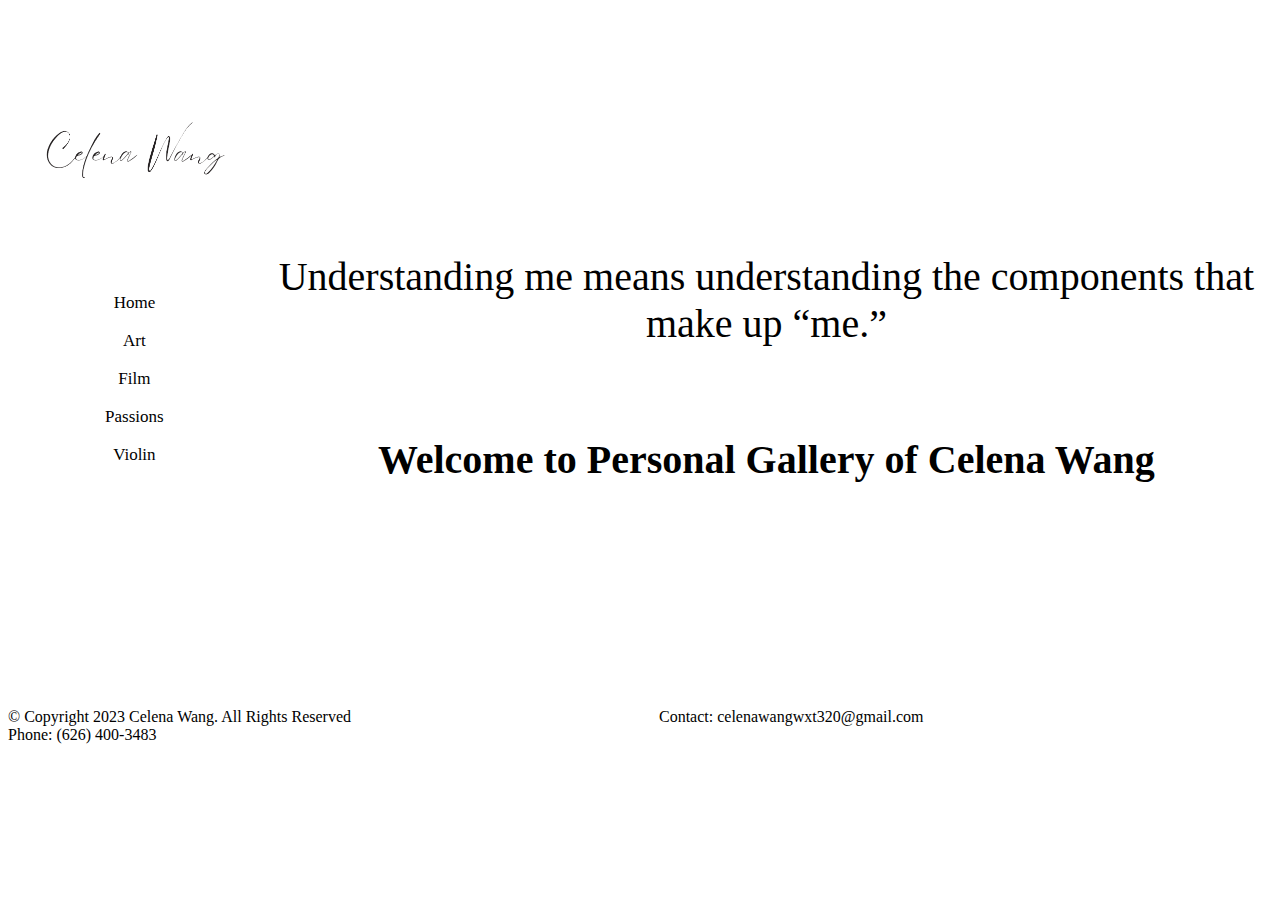
<file: index.html>
<!DOCTYPE html>
<html lang="en">
<head>
  <meta charset="UTF-8">
  <meta http-equiv="X-UA-Compatible" content="IE=edge">
  <meta name="viewport" content="width=device-width, initial-scale=1.0">
  <title>Celena Wang (she/her)</title>
  <link rel="stylesheet" type="text/css" href="style.css">
</head>
<body>

  <div class="row">

    <div class="column1">

      <div class="navbar">
        <center>
          <img src="images/NK-removebg-preview.png">
        <a href="index.html">Home</a>
        <br><br>
        <a href="art.html">Art</a>
        <br><br>
        <a href="film.html">Film</a>
        <br><br>
        <a href="passion.html">Passions</a>
        <br><br>
        <a href="violin.html">Violin</a>
      </center>
      </div>
  
    </div>



    <div class="column2">

      <br><br><br><br><br><br><br><br><br><br>
      <center>
        <h1 style="font-weight: lighter; font-size: 40px;">Understanding me means understanding the components that make up “me.”</h1>
        <br><br>
        <h1 style="font-size: 40px;">Welcome to Personal Gallery of Celena Wang</h1>
      </center>
 
      <br><br><br><br><br><br><br><br><br><br><br>


</div>


  <p class="copyright">&copy; Copyright 2023 Celena Wang. All Rights Reserved &nbsp;&nbsp;&nbsp;&nbsp;&nbsp;&nbsp;&nbsp;&nbsp;&nbsp;&nbsp;&nbsp;&nbsp;&nbsp;&nbsp;&nbsp;&nbsp;&nbsp;&nbsp;&nbsp;&nbsp;&nbsp;&nbsp;&nbsp;&nbsp;&nbsp;&nbsp;&nbsp;&nbsp;&nbsp;&nbsp;&nbsp;&nbsp;&nbsp;&nbsp;&nbsp;&nbsp;
    &nbsp;&nbsp;&nbsp;&nbsp;&nbsp;&nbsp;&nbsp;&nbsp;&nbsp;&nbsp;&nbsp;&nbsp;&nbsp;&nbsp;&nbsp;&nbsp;&nbsp;&nbsp;&nbsp;&nbsp;&nbsp;&nbsp;&nbsp;&nbsp;&nbsp;&nbsp;&nbsp;
    &nbsp;&nbsp;&nbsp;&nbsp;&nbsp;&nbsp;&nbsp;&nbsp;&nbsp;&nbsp;
     Contact: celenawangwxt320@gmail.com 
     &nbsp;&nbsp;&nbsp;&nbsp;&nbsp;&nbsp;&nbsp;&nbsp;&nbsp;&nbsp;&nbsp;&nbsp;&nbsp;&nbsp;&nbsp;&nbsp;&nbsp;&nbsp;&nbsp;&nbsp;&nbsp;&nbsp;&nbsp;&nbsp;&nbsp;&nbsp;&nbsp;&nbsp;&nbsp;&nbsp;&nbsp;&nbsp;&nbsp;&nbsp;&nbsp;&nbsp;
    &nbsp;&nbsp;&nbsp;&nbsp;&nbsp;&nbsp;&nbsp;&nbsp;&nbsp;&nbsp;&nbsp;&nbsp;&nbsp;&nbsp;&nbsp;&nbsp;&nbsp;&nbsp;&nbsp;&nbsp;&nbsp;&nbsp;&nbsp;&nbsp;&nbsp;&nbsp;&nbsp;
    &nbsp;&nbsp;&nbsp;&nbsp;&nbsp;&nbsp;&nbsp;&nbsp;&nbsp;&nbsp;&nbsp;&nbsp;&nbsp;&nbsp;&nbsp;&nbsp;&nbsp;&nbsp;&nbsp;&nbsp;
     Phone: (626) 400-3483</p>

</body>
</html>
</file>
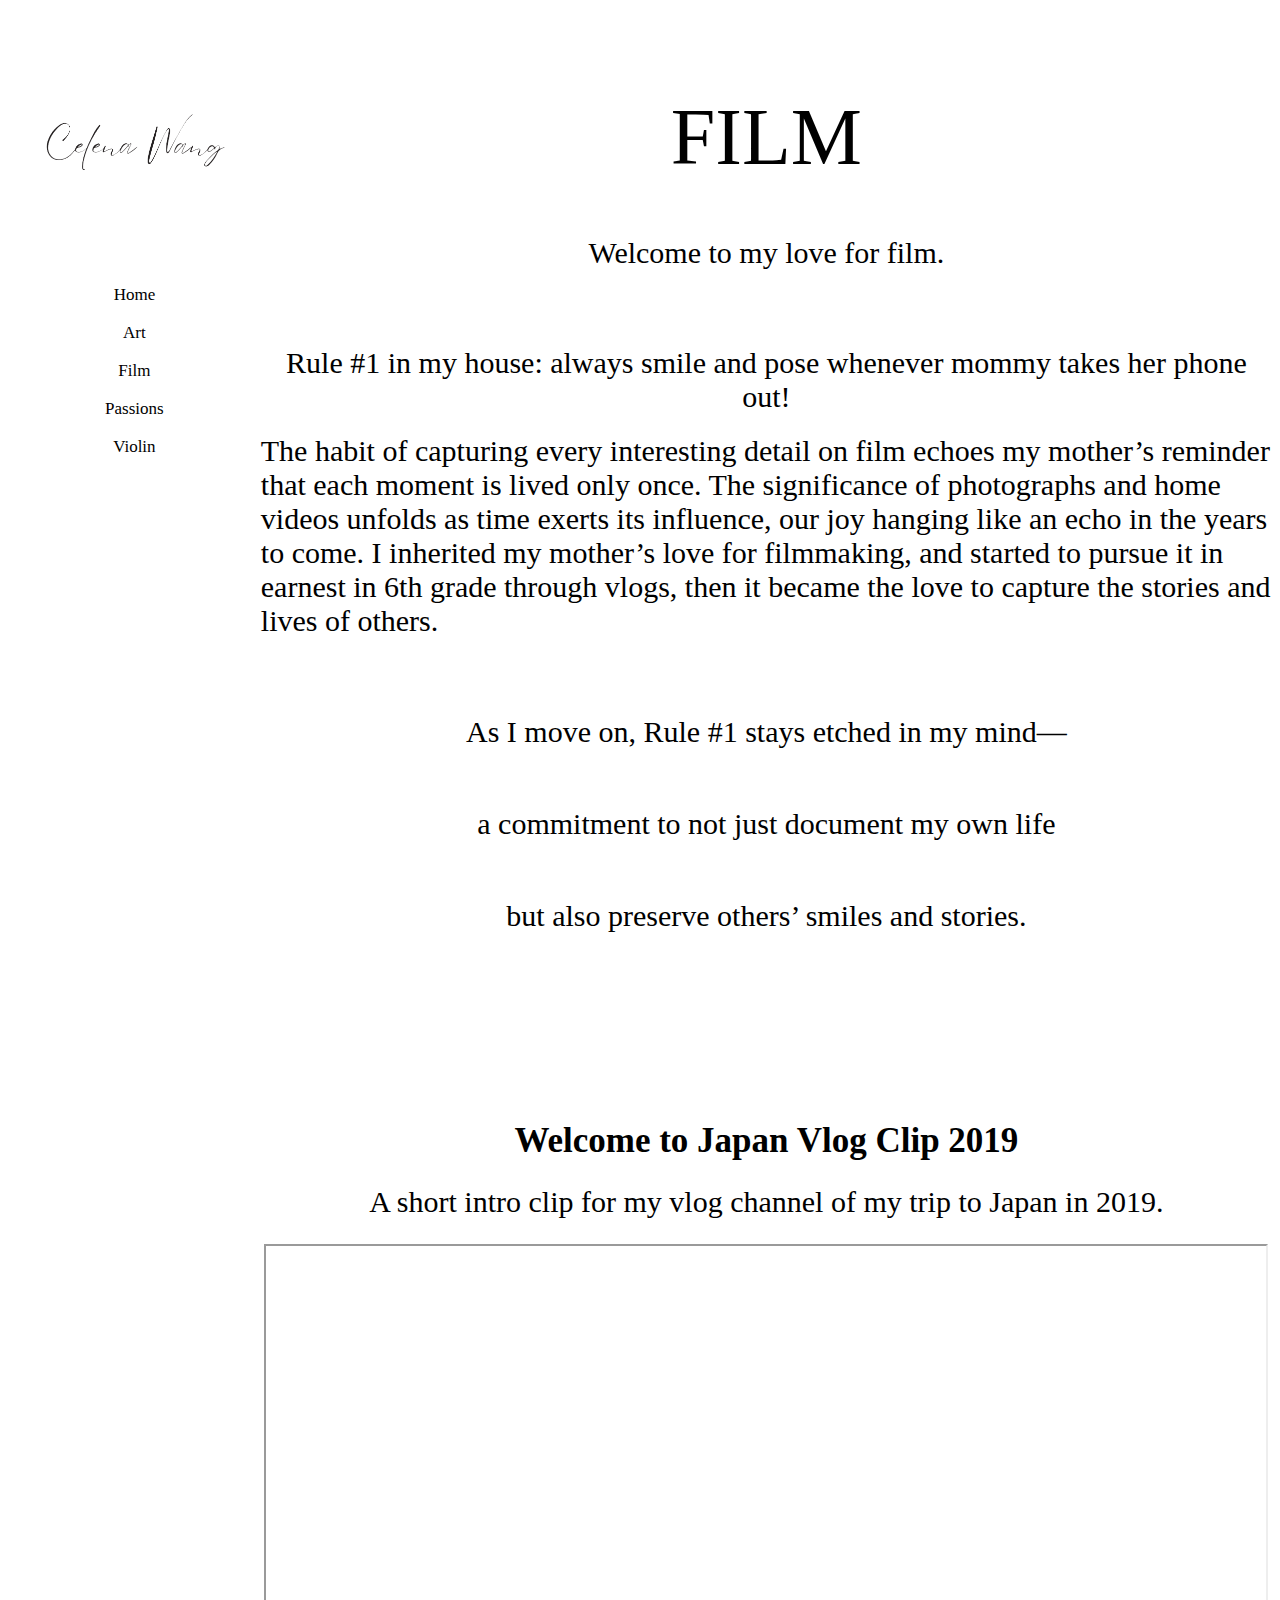
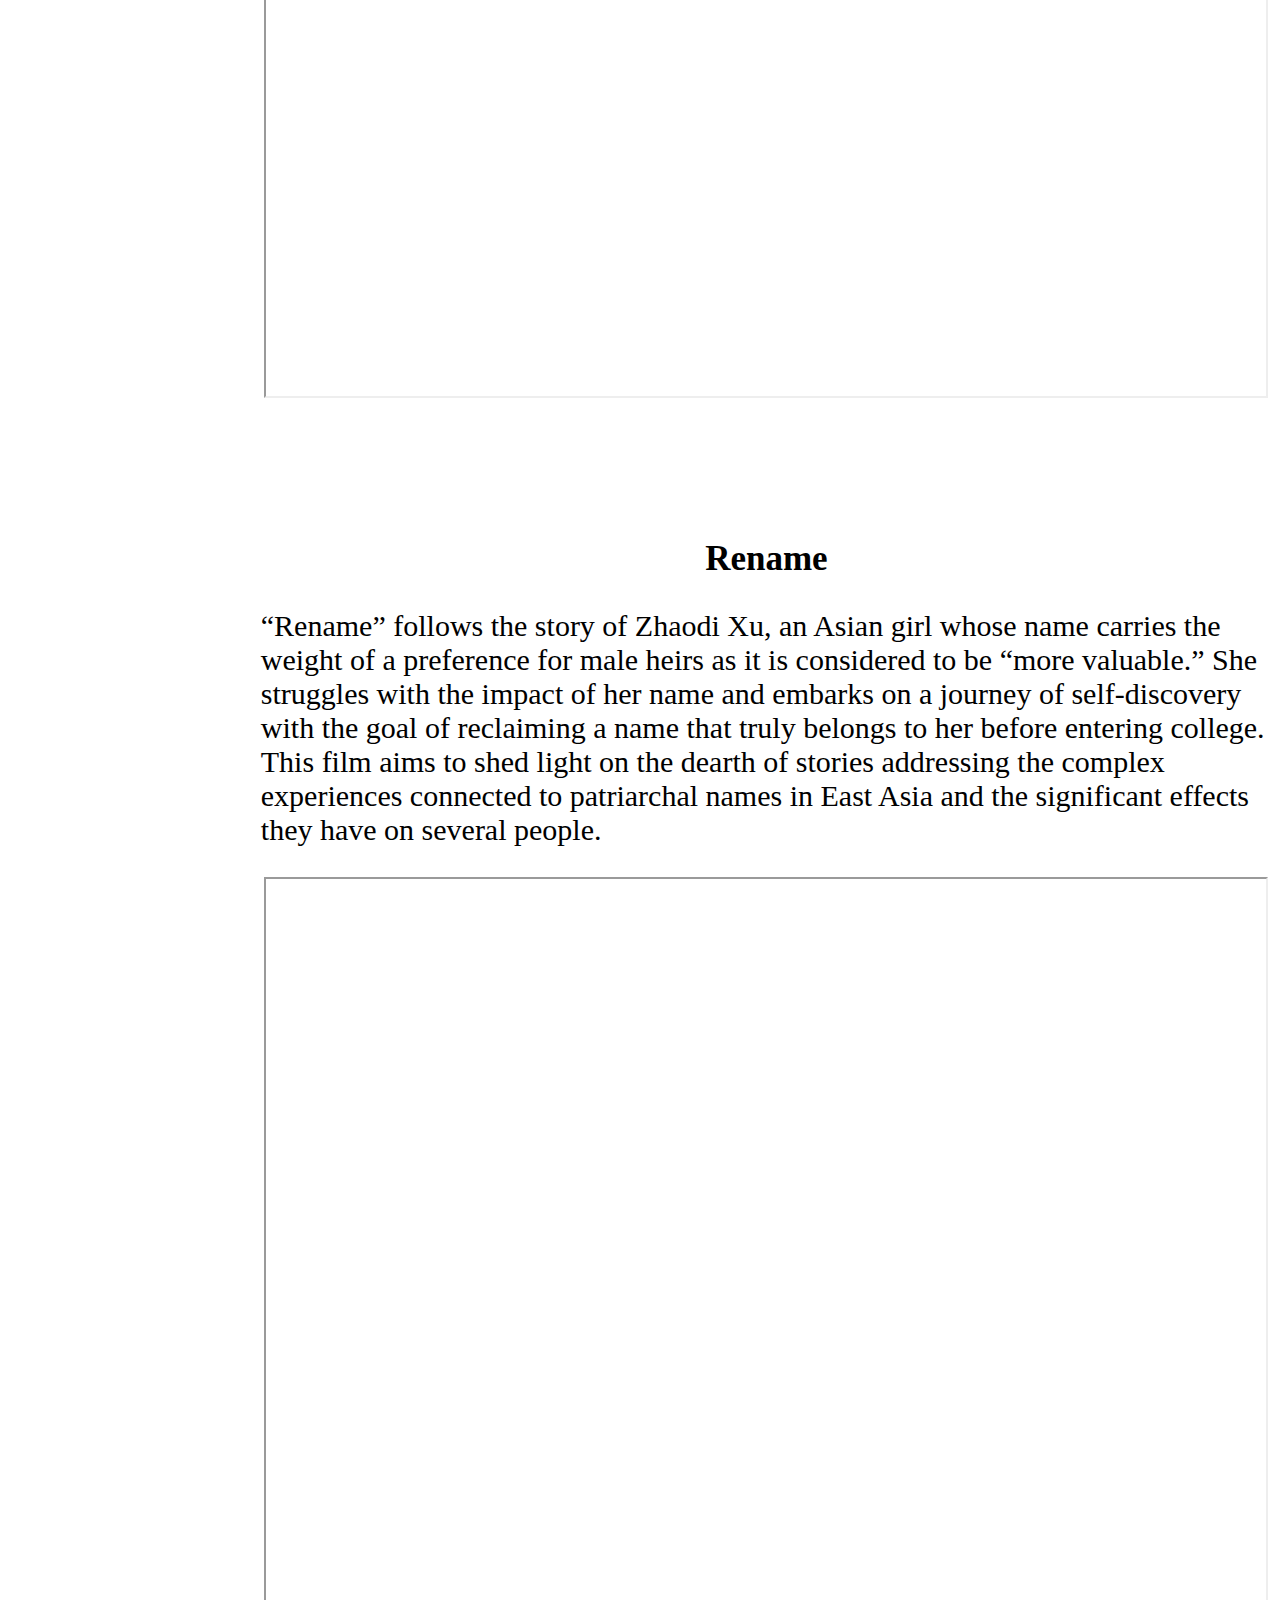
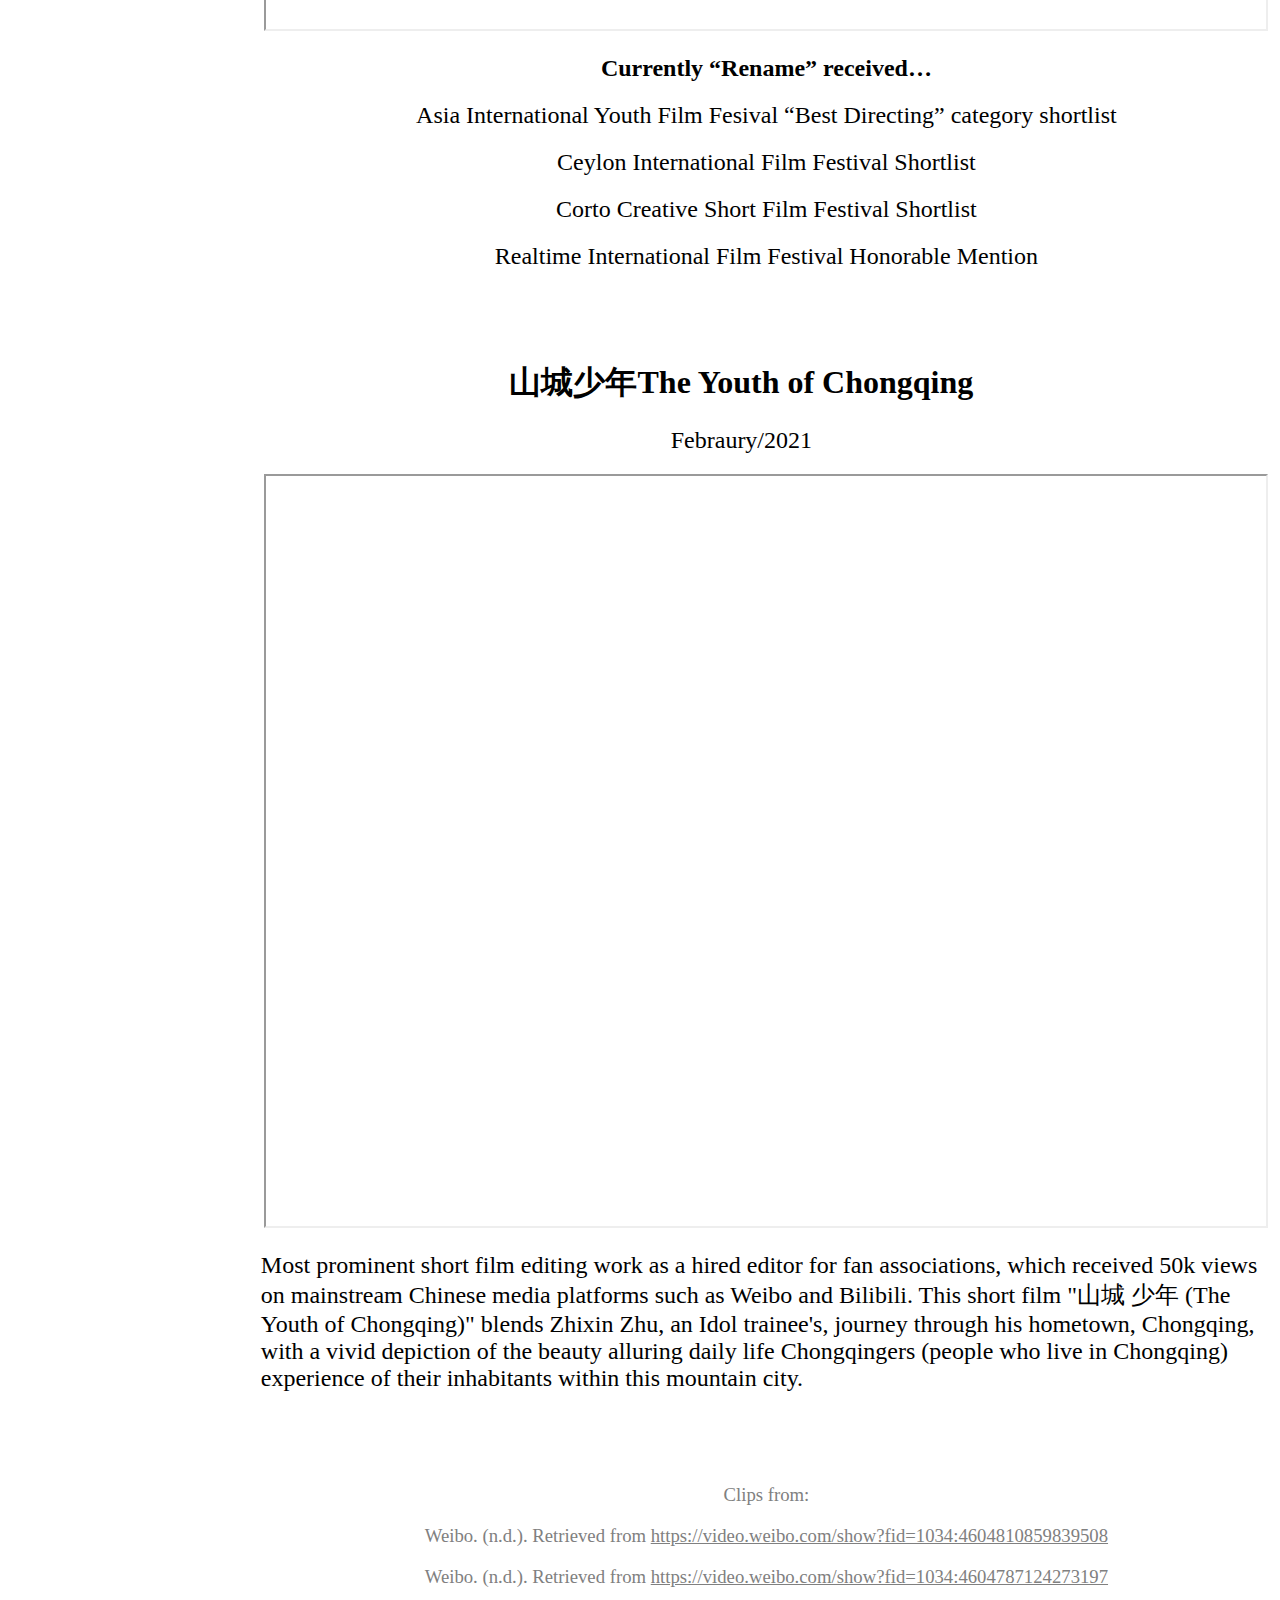
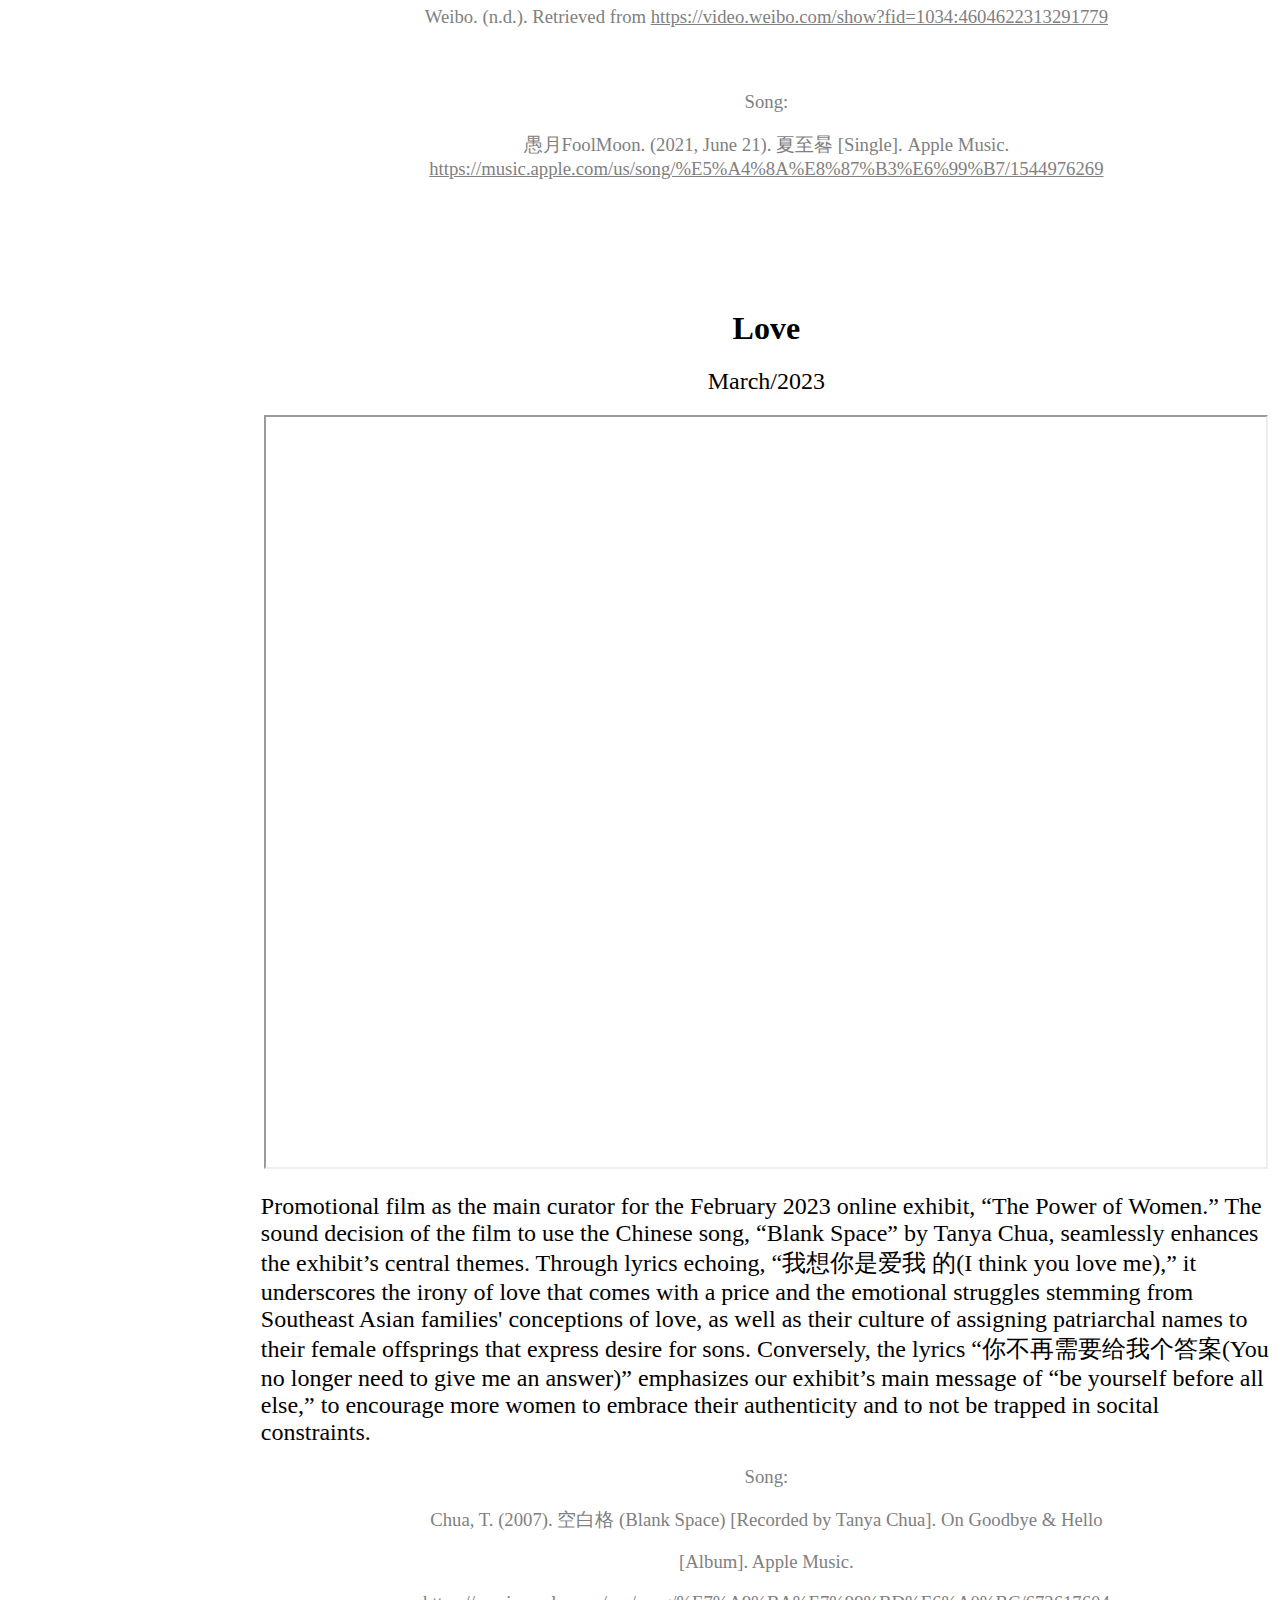
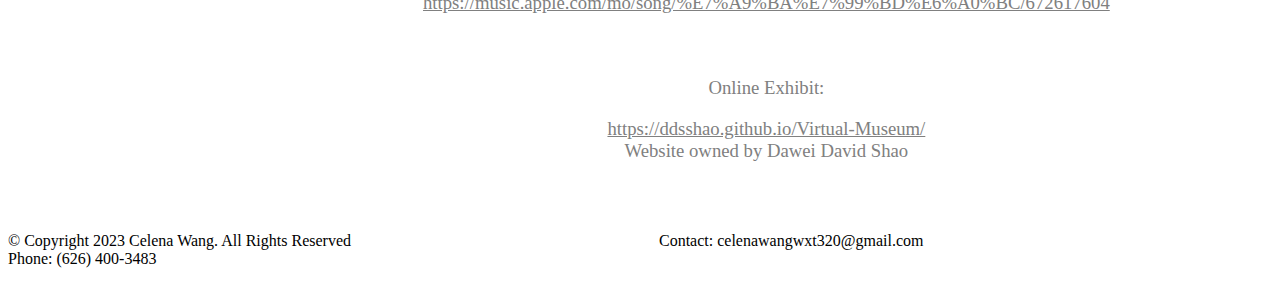
<file: film.html>
<!DOCTYPE html>
<html lang="en">
<head>
  <meta charset="UTF-8">
  <meta http-equiv="X-UA-Compatible" content="IE=edge">
  <meta name="viewport" content="width=device-width, initial-scale=1.0">
  <title>Celena Wang (she/her)</title>
  <link rel="stylesheet" type="text/css" href="style.css">
</head>
<body>

  <div class="row">

    <div class="column1">

  <div class="navbar">
    <center>
      <img src="images/NK-removebg-preview.png">
    <a href="index.html">Home</a>
    <br><br>
    <a href="art.html">Art</a>
    <br><br>
    <a href="film.html">Film</a>
    <br><br>
    <a href="passion.html">Passions</a>
    <br><br>
    <a href="violin.html">Violin</a>
  </center>
  </div>
  
    </div>

<div class="column2">
    <center>
      <h1 style="font-size: 80px; font-family:'Times New Roman', Times, serif; font-weight: lighter;">FILM</h1>
      <h1 style="font-size: 30px; font-family:'Times New Roman', Times, serif; font-weight: lighter;">Welcome to my love for film.</h1>
      <br><br>
   
      <h1 style="font-size: 30px; font-family:'Times New Roman', Times, serif; font-weight: lighter;">Rule #1 in my house: always smile and pose whenever mommy takes her phone out! </h1>
    </center>
      <h1 style="font-size: 30px; font-family:'Times New Roman', Times, serif; font-weight: lighter;">The habit of capturing every interesting detail on film echoes my mother’s reminder that each moment is lived only once. The significance of photographs and home videos unfolds as time exerts its influence, our joy hanging like an echo in the years to come.  I inherited my mother’s love for filmmaking, and started to pursue it in earnest in 6th grade through vlogs, then it became the love to capture the stories and lives of others.  </h1>
      <br><br>

    <center>
      <h1 style="font-size: 30px; font-family:'Times New Roman', Times, serif; font-weight: lighter;">As I move on, Rule #1 stays etched in my mind—</h1>
      <br>
      <h1 style="font-size: 30px; font-family:'Times New Roman', Times, serif; font-weight: lighter;">a commitment to not just document my own life </h1>
      <br>
      <h1 style="font-size: 30px; font-family:'Times New Roman', Times, serif; font-weight: lighter;">but also preserve others’ smiles and stories.</h1>
      
<br><br><br><br><br><br><br><br>
      <h1 style="font-size: 35px; font-family:'Times New Roman', Times, serif; font-weight:bolder;">Welcome to Japan Vlog Clip 2019</h1>
    <h2 style="font-size: 30px; font-family:'Times New Roman', Times, serif; font-weight: lighter;">A short intro clip for my vlog channel of my trip to Japan in 2019.</h2>

      <iframe src="https://drive.google.com/file/d/1Jchqu-51lWUI9dXb18gtqxmzy6R6Zyoy/preview" width="1000px" height="750px" controls="controls" preload="none"></iframe>
      
      <br><br><br><br><br><br><br>
      <h2 style="font-size: 35px; font-family:'Times New Roman', Times, serif; font-weight:bolder;">Rename</h2>
    </center>
    <p style="font-size: 30px; font-family:'Times New Roman', Times, serif; font-weight: lighter;">
      “Rename” follows the story of Zhaodi Xu, an Asian girl whose name carries the weight of a preference for male heirs as it is considered to be “more valuable.” She struggles with the impact of her name and embarks on a journey of self-discovery with the goal of reclaiming a name that truly belongs to her before entering college. This film aims to shed light on the dearth of stories addressing the complex experiences connected to patriarchal names in East Asia and the significant effects they have on several people.
    </p>
    <center>



      <iframe src="https://drive.google.com/file/d/1EMKcUlHMOxc3fQubZEI_dThXOLDIfmzs/preview" width="1000px" height="750px" controls="controls" preload="none"></iframe>
<br>
        <h2 style="font-family:'Times New Roman', Times, serif">Currently “Rename” received… </h2>
        <h2 style="font-family:'Times New Roman', Times, serif; font-weight: lighter;">Asia International Youth Film Fesival “Best Directing” category shortlist</h2>
        <h2 style="font-family:'Times New Roman', Times, serif; font-weight: lighter;">Ceylon International Film Festival Shortlist</h2>
        <h2 style="font-family:'Times New Roman', Times, serif;font-weight: lighter;">Corto Creative Short Film Festival Shortlist</h2>
        <h2 style="font-family:'Times New Roman', Times, serif;font-weight: lighter;">Realtime International Film Festival Honorable Mention</h2>

  
        <div id="research" class="research">
    <h1 style="font-family:'Times New Roman', Times, serif">山城少年The Youth of Chongqing</h1>
    <h2 style="font-family:'Times New Roman', Times, serif; font-weight: lighter;">Febraury/2021</h2>
  </div>


    <div id="boyVideo" >
      
      <iframe src="https://drive.google.com/file/d/1Qm0YH2XGuQGxm0nNEo0TwDch4OBRY9_G/preview" width="1000px" height="750px" controls="controls" preload="none"></iframe>

      </center>
          <h2 style="font-family:'Times New Roman', Times, serif; font-weight: lighter;">Most prominent short film editing work as a hired editor for fan associations, which received 50k views on mainstream Chinese media platforms such as Weibo and Bilibili. This short film "山城 少年 (The Youth of Chongqing)" blends Zhixin Zhu, an Idol trainee's, journey through his hometown, Chongqing, with a vivid depiction of the beauty alluring daily life Chongqingers (people who live in Chongqing) experience of their inhabitants within this mountain city.</h2>
<center>  

        <br><br><br>

          <h3 style="font-family:'Times New Roman', Times, serif; font-weight: lighter; color: gray;">Clips from:</h3>
          <h3 style="font-family:'Times New Roman', Times, serif; font-weight: lighter; color: gray;">Weibo. (n.d.). Retrieved from <a style="font-family:'Times New Roman', Times, serif; font-weight: lighter; color: gray;" href="https://video.weibo.com/show?fid=1034:4604810859839508" target="_blank">https://video.weibo.com/show?fid=1034:4604810859839508</a></h3>
          <h3 style="font-family:'Times New Roman', Times, serif; font-weight: lighter; color: gray;">Weibo. (n.d.). Retrieved from <a style="font-family:'Times New Roman', Times, serif; font-weight: lighter; color: gray;" href="https://video.weibo.com/show?fid=1034:4604787124273197" target="_blank">https://video.weibo.com/show?fid=1034:4604787124273197</a></h3>
          <h3 style="font-family:'Times New Roman', Times, serif; font-weight: lighter; color: gray;">Weibo. (n.d.). Retrieved from <a style="font-family:'Times New Roman', Times, serif; font-weight: lighter; color: gray;" href="https://video.weibo.com/show?fid=1034:4604622313291779" target="_blank">https://video.weibo.com/show?fid=1034:4604622313291779</a></h3>
          <h3 style="font-family:'Times New Roman', Times, serif; font-weight: lighter; color: gray;"><br><br>Song:</h3>
          <h3 style="font-family:'Times New Roman', Times, serif; font-weight: lighter; color: gray;">愚月FoolMoon. (2021, June 21). 夏至晷 [Single]. Apple Music. <br> <a style="font-family:'Times New Roman', Times, serif; font-weight: lighter; color: gray;" href="https://music.apple.com/us/song/%E5%A4%8A%E8%87%B3%E6%99%B7/1544976269" target="_blank">https://music.apple.com/us/song/%E5%A4%8A%E8%87%B3%E6%99%B7/1544976269</a></h3>
        
        <br><br><br><br><br>

          <h1 style="font-family:'Times New Roman', Times, serif">Love</h1>
          <h2 style="font-family:'Times New Roman', Times, serif;font-weight: lighter;">March/2023</h2>

          <iframe src="https://drive.google.com/file/d/1aF1UpPv_71Mo3TUl03_9eLePOsn17j7Y/preview" width="1000px" height="750px" controls="controls" preload="none"></iframe>
  

        </center>
            <h2 style="font-family:'Times New Roman', Times, serif; font-weight: lighter;">Promotional film as the main curator for the February 2023 online exhibit, “The Power of Women.” The sound decision of the film to use the Chinese song, “Blank Space” by Tanya Chua, seamlessly enhances the exhibit’s central themes. Through lyrics echoing, “我想你是爱我 的(I think you love me),” it underscores the irony of love that comes with a price and the emotional struggles stemming from Southeast Asian families' conceptions of love, as well as their culture of assigning patriarchal names to their female offsprings that express desire for sons. Conversely, the lyrics “你不再需要给我个答案(You no longer need to give me an answer)” emphasizes our exhibit’s main message of “be yourself before all else,” to encourage more women to embrace their authenticity and to not be trapped in socital constraints.
            </h2>
          <center>
            <h3 style="font-family:'Times New Roman', Times, serif; font-weight: lighter; color: gray;">Song:</h3>
            <h3 style="font-family:'Times New Roman', Times, serif; font-weight: lighter; color: gray;">Chua, T. (2007). 空白格 (Blank Space) [Recorded by Tanya Chua]. On Goodbye & Hello</h3>
            <h3 style="font-family:'Times New Roman', Times, serif; font-weight: lighter; color: gray;">[Album]. Apple Music.</h3>
            <h3 style="font-family:'Times New Roman', Times, serif; font-weight: lighter; color: gray;" ><a style="font-family:'Times New Roman', Times, serif; font-weight: lighter; color: gray;" href="https://music.apple.com/mo/song/%E7%A9%BA%E7%99%BD%E6%A0%BC/672617604" target="_blank">https://music.apple.com/mo/song/%E7%A9%BA%E7%99%BD%E6%A0%BC/672617604</a></h3>
            <h3 style="font-family:'Times New Roman', Times, serif; font-weight: lighter; color: gray;"><br><br>Online Exhibit:</h3>
            <h3 style="font-family:'Times New Roman', Times, serif; font-weight: lighter; color: gray;"><a style="font-family:'Times New Roman', Times, serif; font-weight: lighter; color: gray;" href="https://ddsshao.github.io/Virtual-Museum/" target="_blank">https://ddsshao.github.io/Virtual-Museum/</a> <br>Website owned by Dawei David Shao</h3>
        
        </div>


      </center>
  </div>

  
  <br><br>
  <p class="copyright">&copy; Copyright 2023 Celena Wang. All Rights Reserved &nbsp;&nbsp;&nbsp;&nbsp;&nbsp;&nbsp;&nbsp;&nbsp;&nbsp;&nbsp;&nbsp;&nbsp;&nbsp;&nbsp;&nbsp;&nbsp;&nbsp;&nbsp;&nbsp;&nbsp;&nbsp;&nbsp;&nbsp;&nbsp;&nbsp;&nbsp;&nbsp;&nbsp;&nbsp;&nbsp;&nbsp;&nbsp;&nbsp;&nbsp;&nbsp;&nbsp;
    &nbsp;&nbsp;&nbsp;&nbsp;&nbsp;&nbsp;&nbsp;&nbsp;&nbsp;&nbsp;&nbsp;&nbsp;&nbsp;&nbsp;&nbsp;&nbsp;&nbsp;&nbsp;&nbsp;&nbsp;&nbsp;&nbsp;&nbsp;&nbsp;&nbsp;&nbsp;&nbsp;
    &nbsp;&nbsp;&nbsp;&nbsp;&nbsp;&nbsp;&nbsp;&nbsp;&nbsp;&nbsp;
     Contact: celenawangwxt320@gmail.com 
     &nbsp;&nbsp;&nbsp;&nbsp;&nbsp;&nbsp;&nbsp;&nbsp;&nbsp;&nbsp;&nbsp;&nbsp;&nbsp;&nbsp;&nbsp;&nbsp;&nbsp;&nbsp;&nbsp;&nbsp;&nbsp;&nbsp;&nbsp;&nbsp;&nbsp;&nbsp;&nbsp;&nbsp;&nbsp;&nbsp;&nbsp;&nbsp;&nbsp;&nbsp;&nbsp;&nbsp;
    &nbsp;&nbsp;&nbsp;&nbsp;&nbsp;&nbsp;&nbsp;&nbsp;&nbsp;&nbsp;&nbsp;&nbsp;&nbsp;&nbsp;&nbsp;&nbsp;&nbsp;&nbsp;&nbsp;&nbsp;&nbsp;&nbsp;&nbsp;&nbsp;&nbsp;&nbsp;&nbsp;
    &nbsp;&nbsp;&nbsp;&nbsp;&nbsp;&nbsp;&nbsp;&nbsp;&nbsp;&nbsp;&nbsp;&nbsp;&nbsp;&nbsp;&nbsp;&nbsp;&nbsp;&nbsp;&nbsp;&nbsp;
     Phone: (626) 400-3483</p>
    
</div>

</div>
</body>
</html>
</file>
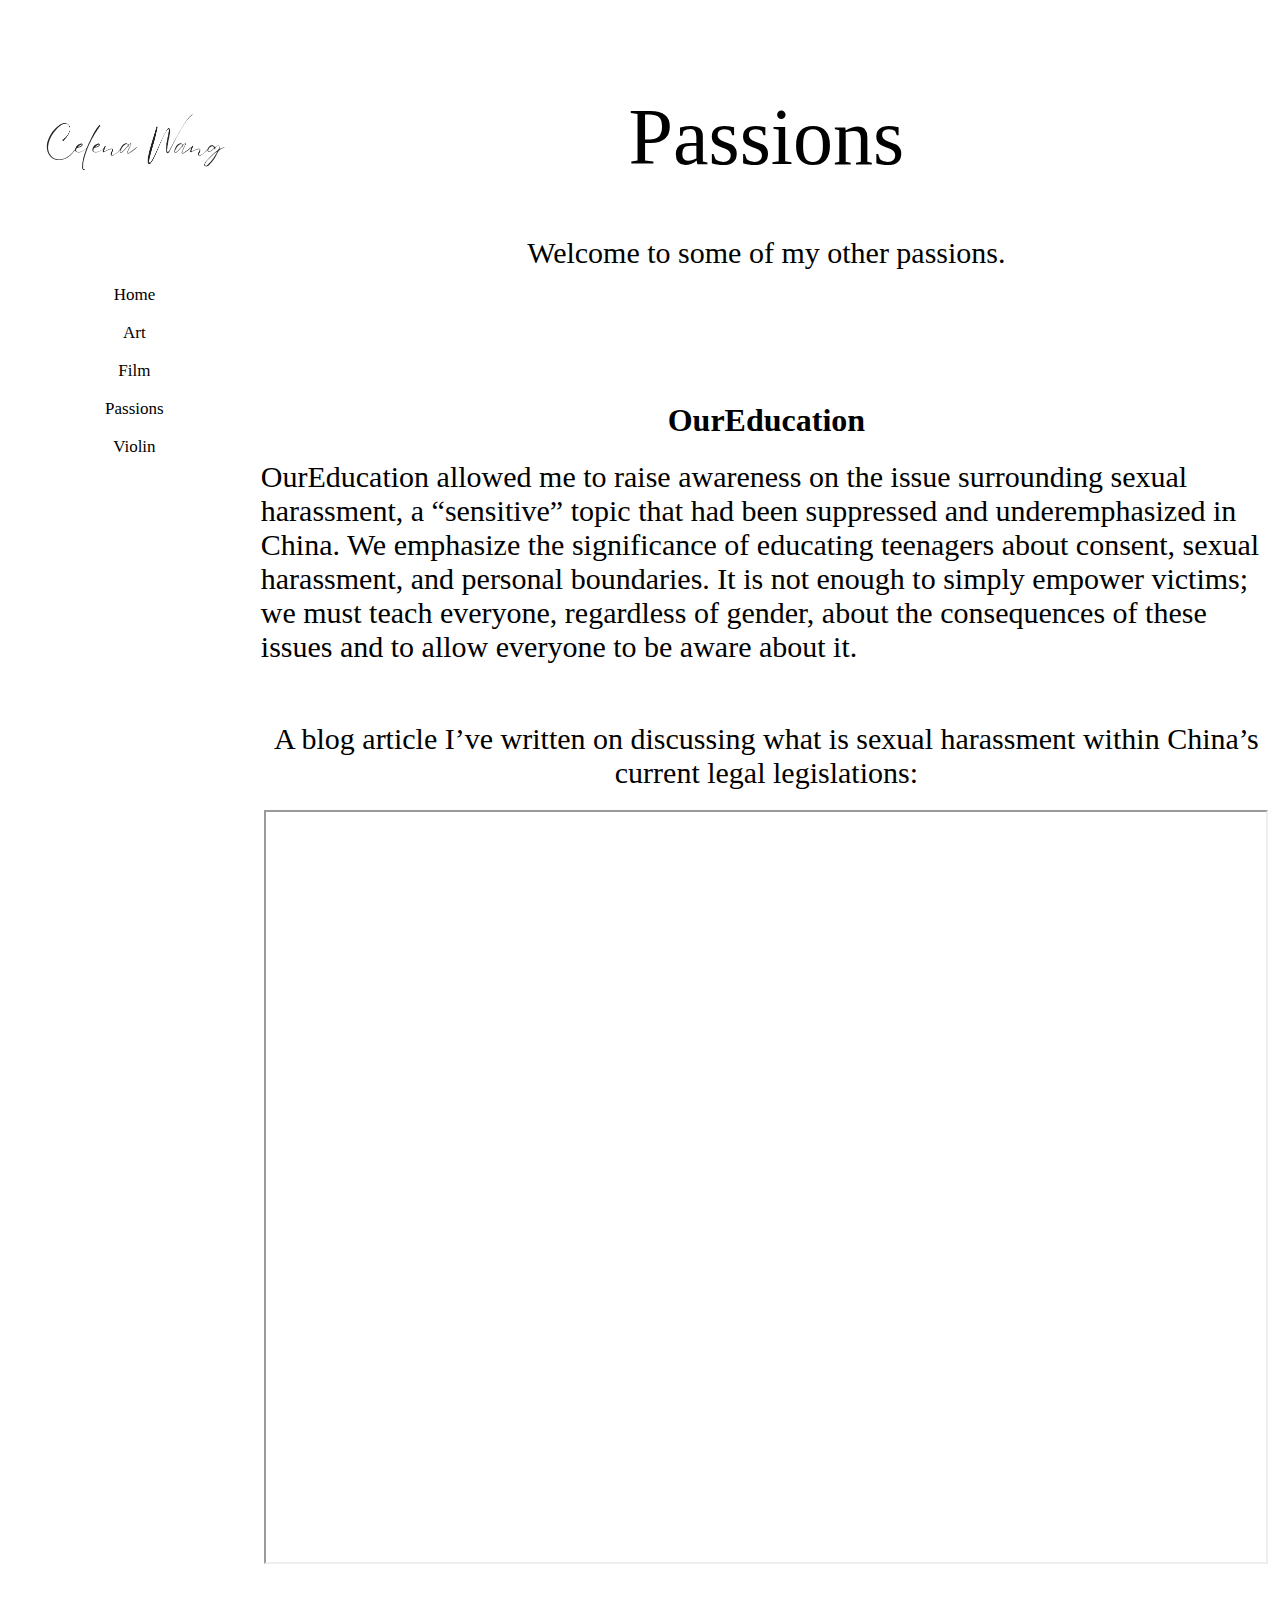
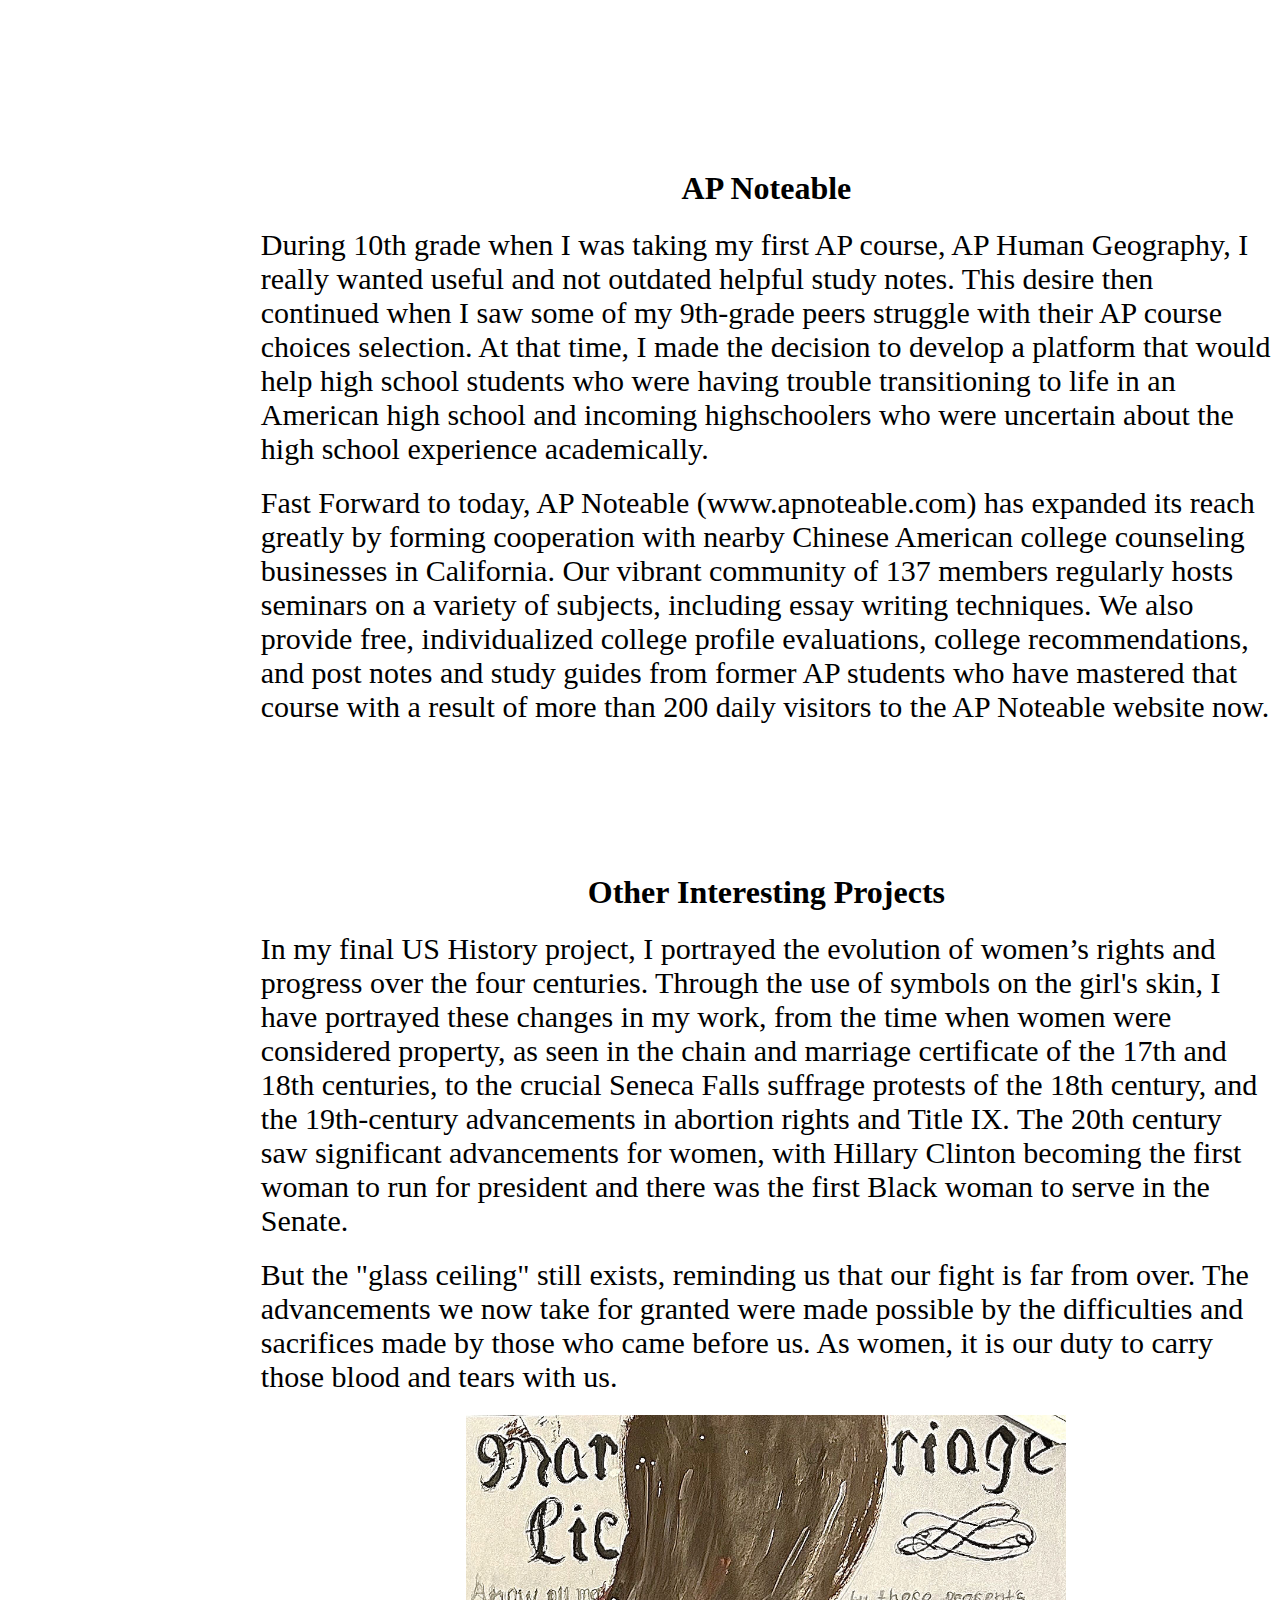
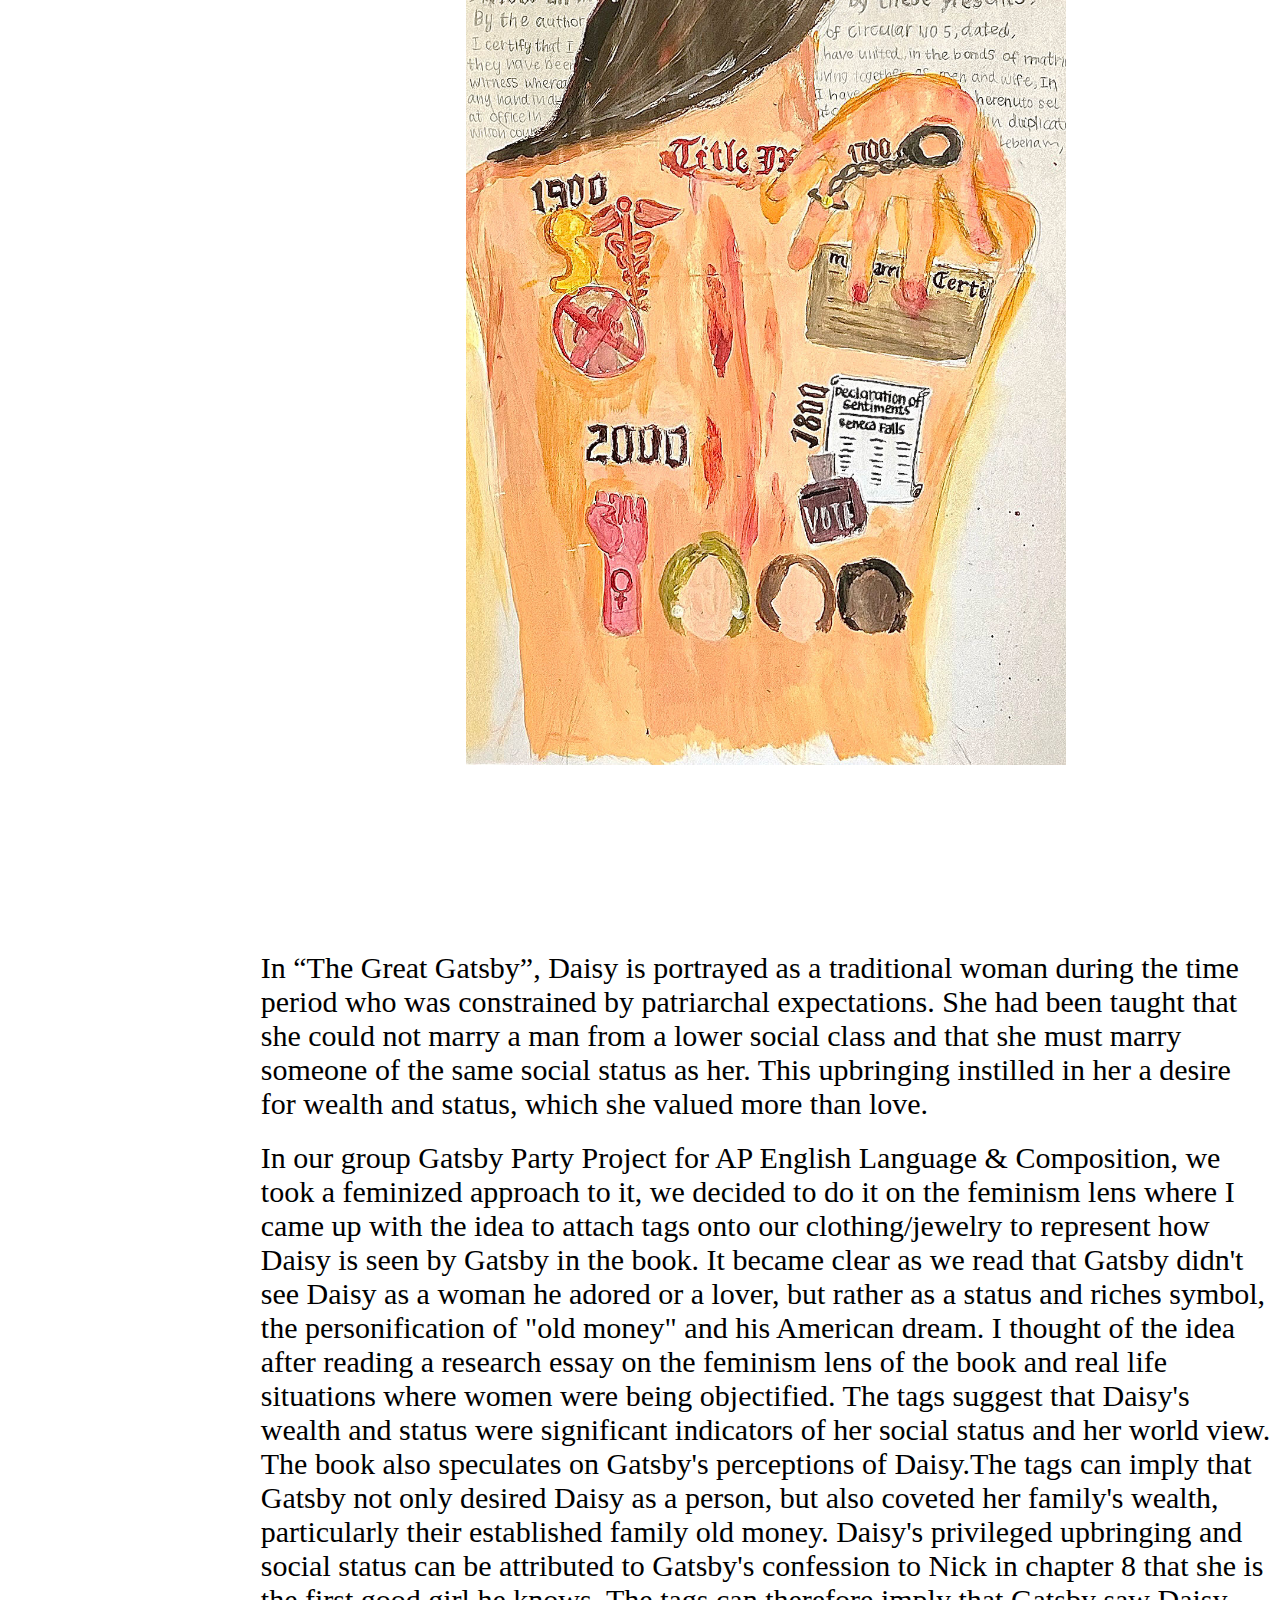
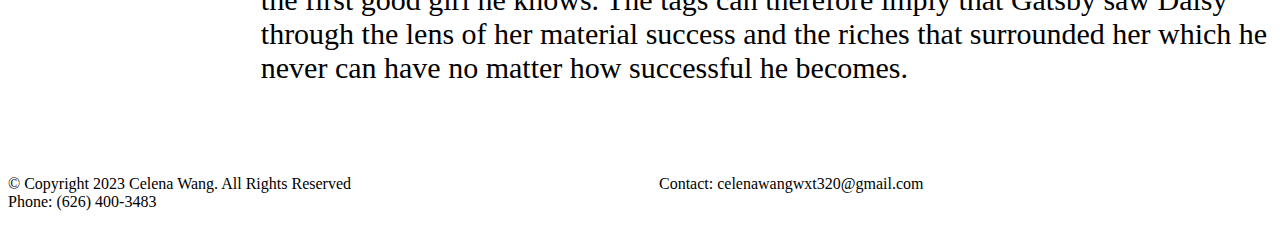
<file: passion.html>
<!DOCTYPE html>
<html lang="en">
<head>
  <meta charset="UTF-8">
  <meta http-equiv="X-UA-Compatible" content="IE=edge">
  <meta name="viewport" content="width=device-width, initial-scale=1.0">
  <title>Celena Wang (she/her)</title>
  <link rel="stylesheet" type="text/css" href="style.css">
</head>
<body>

  <div class="row">

    <div class="column1">

  <div class="navbar">
    <center>
      <img src="images/NK-removebg-preview.png">
    <a href="index.html">Home</a>
    <br><br>
    <a href="art.html">Art</a>
    <br><br>
    <a href="film.html">Film</a>
    <br><br>
    <a href="passion.html">Passions</a>
    <br><br>
    <a href="violin.html">Violin</a>
  </center>
  </div>
  
    </div>



<div class="column2">

  <center>
    <h1 style="font-size: 80px; font-family:'Times New Roman', Times, serif; font-weight: lighter;">Passions</h1>
    <h1 style="font-size: 30px; font-family:'Times New Roman', Times, serif; font-weight: lighter;">Welcome to some of my other passions.</h1>
    <br><br><br><br><br>
    <h1 style="font-family:'Times New Roman', Times, serif">OurEducation</h1>
  </center>
    <h1 style="font-size: 30px; font-family:'Times New Roman', Times, serif; font-weight: lighter;">OurEducation allowed me to raise awareness on the issue surrounding sexual harassment, a “sensitive” topic that had been suppressed and underemphasized in China. We emphasize the significance of educating teenagers about consent, sexual harassment, and personal boundaries. It is not enough to simply empower victims; we must teach everyone, regardless of gender, about the consequences of these issues and to allow everyone to be aware about it.</h1>
  <center>  
    <br>
    <h1 style="font-size: 30px; font-family:'Times New Roman', Times, serif; font-weight: lighter;">A blog article I’ve written on discussing what is sexual harassment within China’s current legal legislations: </h1>
    <iframe src="https://drive.google.com/file/d/1rzD2yp-CGrhRLRBlh6RbfZAmoZTvzB1O/preview" width="1000" height="750" allow="autoplay"></iframe>

     <br><br><br><br><br><br><br><br><br><br><br>

    <h1 style="font-family:'Times New Roman', Times, serif">AP Noteable</h1>
  </center>
    <h1 style="font-size: 30px; font-family:'Times New Roman', Times, serif; font-weight: lighter;">During 10th grade when I was taking my first AP course, AP Human Geography, I really wanted useful and not outdated helpful study notes. This desire then continued when I saw some of my 9th-grade peers struggle with their AP course choices selection. At that time, I made the decision to develop a platform that would help high school students who were having trouble transitioning to life in an American high school and incoming highschoolers who were uncertain about the high school experience academically. </h1>
    <h1 style="font-size: 30px; font-family:'Times New Roman', Times, serif; font-weight: lighter;">Fast Forward to today, AP Noteable (www.apnoteable.com) has expanded its reach greatly by forming cooperation with nearby Chinese American college counseling businesses in California. Our vibrant community of 137 members regularly hosts seminars on a variety of subjects, including essay writing techniques. We also provide free, individualized college profile evaluations, college recommendations, and post notes and study guides from former AP students who have mastered that course with a result of more than 200 daily visitors to the AP Noteable website now. </h1>
  <center>
    <br><br><br><br><br><br>
    <h1 style="font-family:'Times New Roman', Times, serif">Other Interesting Projects</h1>
  </center>
    <h1 style="font-size: 30px; font-family:'Times New Roman', Times, serif; font-weight: lighter;">In my final US History project, I portrayed the evolution of women’s rights and progress over the four centuries. Through the use of symbols on the girl's skin, I have portrayed these changes in my work, from the time when women were considered property, as seen in the chain and marriage certificate of the 17th and 18th centuries, to the crucial Seneca Falls suffrage protests of the 18th century, and the 19th-century advancements in abortion rights and Title IX. The 20th century saw significant advancements for women, with Hillary Clinton becoming the first woman to run for president and there was the  first Black woman to serve in the Senate.  </h1>
    <h1 style="font-size: 30px; font-family:'Times New Roman', Times, serif; font-weight: lighter;">But the "glass ceiling" still exists, reminding us that our fight is far from over. The advancements we now take for granted were made possible by the difficulties and sacrifices made by those who came before us. As women, it is our duty to carry those blood and tears with us.</h1>
<center>
  <img src="images/12221698021673_.pic.jpg" alt="" style="width: 600px;">
</center>
<br><br><br><br><br><br><br><br><br>
<h1 style="font-size: 30px; font-family:'Times New Roman', Times, serif; font-weight: lighter;">In “The Great Gatsby”, Daisy is portrayed as a traditional woman during the time period who was constrained by patriarchal expectations. She had been taught that she could not marry a man from a lower social class and that she must marry someone of the same social status as her. This upbringing instilled in her a desire for wealth and status, which she valued more than love. </h1>
<h1 style="font-size: 30px; font-family:'Times New Roman', Times, serif; font-weight: lighter;">In our group Gatsby Party Project for AP English Language & Composition, we took a feminized approach to it, we decided to do it on the feminism lens where I came up with the idea to attach tags onto our clothing/jewelry to represent how Daisy is seen by Gatsby in the book. It became clear as we read that Gatsby didn't see Daisy as a woman he adored or a lover, but rather as a status and riches symbol, the personification of "old money" and his American dream. I thought of the idea after reading a research essay on the feminism lens of the book and real life situations where women were being objectified. The tags suggest that Daisy's wealth and status were significant indicators of her social status and her world view. The book also speculates on Gatsby's perceptions of Daisy.The tags can imply that Gatsby not only desired Daisy as a person, but also coveted her family's wealth, particularly their established family old money. Daisy's privileged upbringing and social status can be attributed to Gatsby's confession to Nick in chapter 8 that she is the first good girl he knows. The tags can therefore imply that Gatsby saw Daisy through the lens of her material success and the riches that surrounded her which he never can have no matter how successful he becomes.
   </h1>
  </div>


</div>

<br><br><br>
  <p class="copyright">&copy; Copyright 2023 Celena Wang. All Rights Reserved &nbsp;&nbsp;&nbsp;&nbsp;&nbsp;&nbsp;&nbsp;&nbsp;&nbsp;&nbsp;&nbsp;&nbsp;&nbsp;&nbsp;&nbsp;&nbsp;&nbsp;&nbsp;&nbsp;&nbsp;&nbsp;&nbsp;&nbsp;&nbsp;&nbsp;&nbsp;&nbsp;&nbsp;&nbsp;&nbsp;&nbsp;&nbsp;&nbsp;&nbsp;&nbsp;&nbsp;
    &nbsp;&nbsp;&nbsp;&nbsp;&nbsp;&nbsp;&nbsp;&nbsp;&nbsp;&nbsp;&nbsp;&nbsp;&nbsp;&nbsp;&nbsp;&nbsp;&nbsp;&nbsp;&nbsp;&nbsp;&nbsp;&nbsp;&nbsp;&nbsp;&nbsp;&nbsp;&nbsp;
    &nbsp;&nbsp;&nbsp;&nbsp;&nbsp;&nbsp;&nbsp;&nbsp;&nbsp;&nbsp;
     Contact: celenawangwxt320@gmail.com 
     &nbsp;&nbsp;&nbsp;&nbsp;&nbsp;&nbsp;&nbsp;&nbsp;&nbsp;&nbsp;&nbsp;&nbsp;&nbsp;&nbsp;&nbsp;&nbsp;&nbsp;&nbsp;&nbsp;&nbsp;&nbsp;&nbsp;&nbsp;&nbsp;&nbsp;&nbsp;&nbsp;&nbsp;&nbsp;&nbsp;&nbsp;&nbsp;&nbsp;&nbsp;&nbsp;&nbsp;
    &nbsp;&nbsp;&nbsp;&nbsp;&nbsp;&nbsp;&nbsp;&nbsp;&nbsp;&nbsp;&nbsp;&nbsp;&nbsp;&nbsp;&nbsp;&nbsp;&nbsp;&nbsp;&nbsp;&nbsp;&nbsp;&nbsp;&nbsp;&nbsp;&nbsp;&nbsp;&nbsp;
    &nbsp;&nbsp;&nbsp;&nbsp;&nbsp;&nbsp;&nbsp;&nbsp;&nbsp;&nbsp;&nbsp;&nbsp;&nbsp;&nbsp;&nbsp;&nbsp;&nbsp;&nbsp;&nbsp;&nbsp;
     Phone: (626) 400-3483</p>
</body>
</html>
</file>
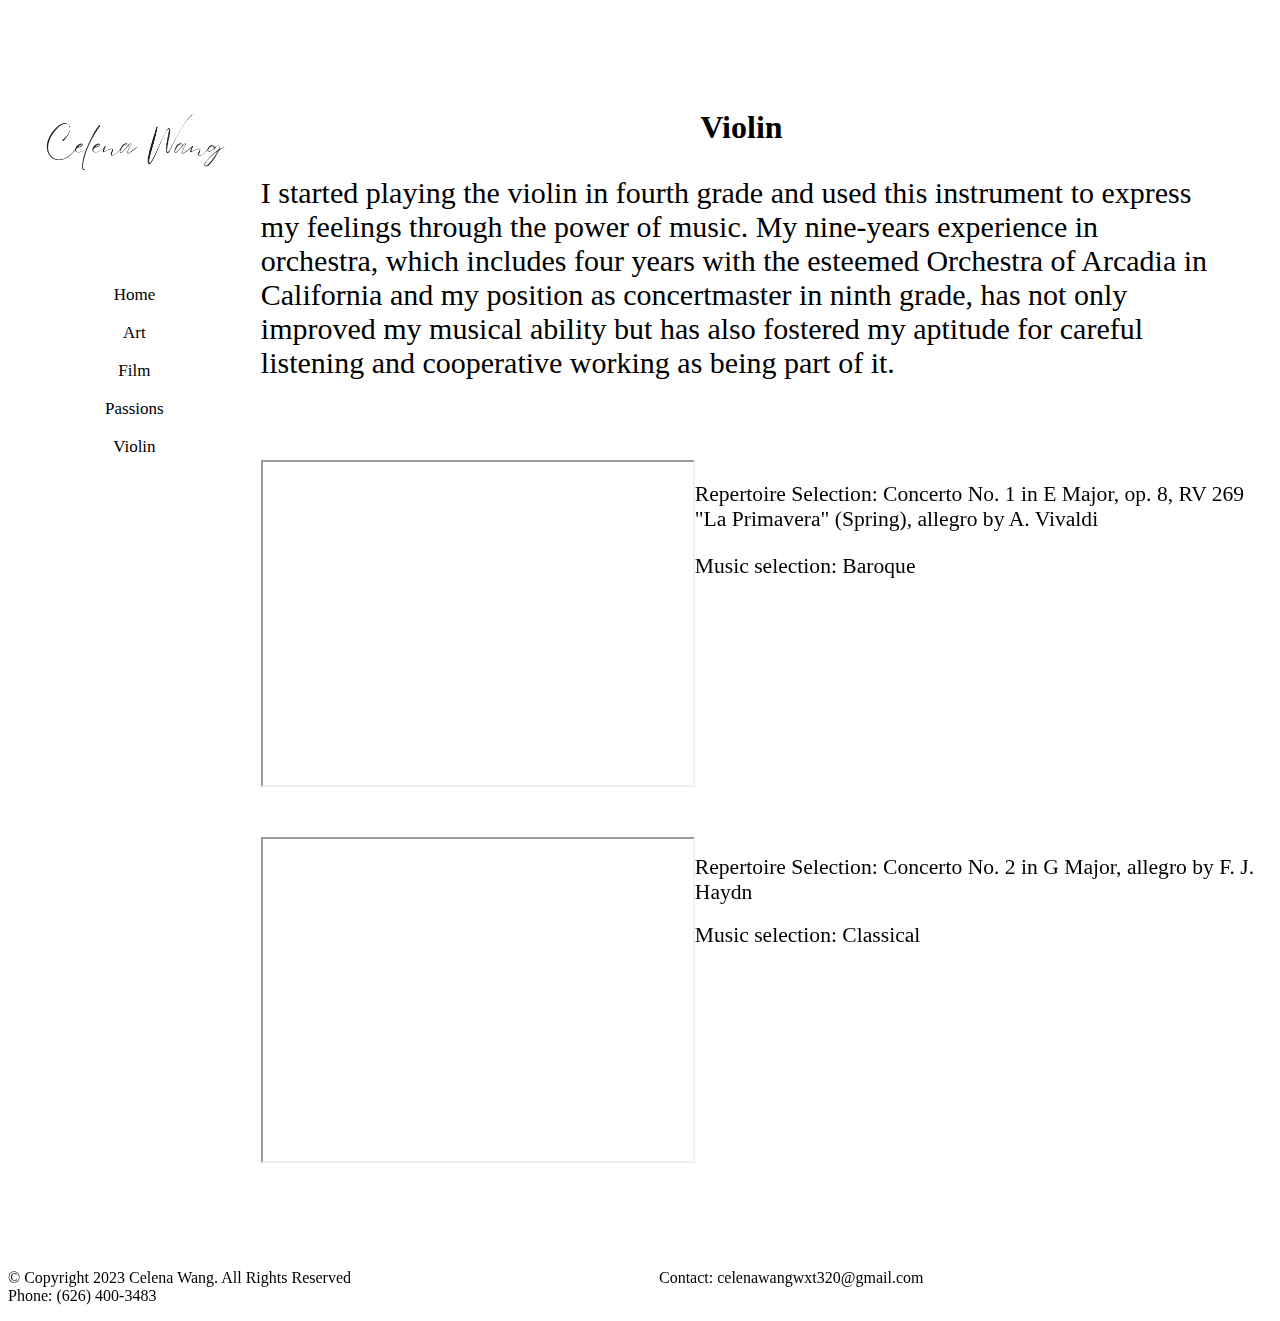
<file: violin.html>
<!DOCTYPE html>
<html lang="en">
<head>
  <meta charset="UTF-8">
  <meta http-equiv="X-UA-Compatible" content="IE=edge">
  <meta name="viewport" content="width=device-width, initial-scale=1.0">
  <title>Celena Wang (she/her)</title>
  <link rel="stylesheet" type="text/css" href="style.css">
</head>
<body>

  <div class="row">

    <div class="column1">

  <div class="navbar">
    <center>
      <img src="images/NK-removebg-preview.png">
    <a href="index.html">Home</a>
    <br><br>
    <a href="art.html">Art</a>
    <br><br>
    <a href="film.html">Film</a>
    <br><br>
    <a href="passion.html">Passions</a>
    <br><br>
    <a href="violin.html">Violin</a>
  </center>
  </div>
  
    </div>


    <div class="column2">

<div id="Violin" class="news">
  <center>
    <h1 style="font-family:'Times New Roman', Times, serif">Violin</h1>
  </center>
    <p style="font-size: 30px; font-family:'Times New Roman', Times, serif; font-weight: lighter;">
      I started playing the violin in fourth grade and used this instrument to express my feelings through the power of music. My nine-years experience in orchestra, which includes four years with the esteemed Orchestra of Arcadia in California and my position as concertmaster in ninth grade, has not only improved my musical ability but has also fostered my aptitude for careful listening and cooperative working as being part of it.
    </p>

    <div class="newsdropdown">
      <!--<details>
        <summary>Open Me</summary>
        <p style="font-family:'Franklin Gothic Medium', 'Arial Narrow', Arial, sans-serif">Mar 2023 <strong>attended a global tournament in economy</strong></p>
        <p style="font-family:'Franklin Gothic Medium', 'Arial Narrow', Arial, sans-serif">Mar 2023 <strong>attended a global tournament in economy</strong></p>
        <p style="font-family:'Franklin Gothic Medium', 'Arial Narrow', Arial, sans-serif">Mar 2023 <strong>attended a global tournament in economy</strong></p>
        <p style="font-family:'Franklin Gothic Medium', 'Arial Narrow', Arial, sans-serif">Mar 2023 <strong>attended a global tournament in economy</strong></p>
        <p style="font-family:'Franklin Gothic Medium', 'Arial Narrow', Arial, sans-serif">Mar 2023 <strong>attended a global tournament in economy</strong></p>
      </details>-->
    </div>
  </div>

  <div id="violinVideo" class="videos">
    <iframe src="https://drive.google.com/file/d/1n4Ns-wPp7qSeCleFEOwwKlnxOnjOCxom/preview" width="430px" height="322.5px" controls="controls" preload="none"></iframe>

  <div class="text">
    <h3 style="font-size:2.4vh; font-family:'Times New Roman', Times, serif; font-weight: lighter;"><b>Repertoire Selection: </b>Concerto No. 1 in E Major, op. 8, RV 269 "La Primavera" (Spring), allegro by A. Vivaldi</h3>
    <h2 style="font-size:2.4vh; font-family:'Times New Roman', Times, serif; font-weight: lighter;"><b>Music selection:</b> Baroque</h2>
  </div>
  </div>

  <div id="violinVideo2" class="videos">
    <iframe src="https://drive.google.com/file/d/12orPzGREXVktlKEg8Log4oq-7TX7nt81/preview" width="430px" height="322.5px" controls="controls" preload="none"></iframe>
      <div class="text">
        <h2 style="font-size:2.4vh; font-family:'Times New Roman', Times, serif; font-weight: lighter;"><b>Repertoire Selection:</b> Concerto No. 2 in G Major, allegro by F. J. Haydn</h2>
        <h2 style="font-size:2.4vh; font-family:'Times New Roman', Times, serif; font-weight: lighter;"><b>Music selection:</b> Classical</h2>
      </div>
      </div>

    </div>




</div>

<br><br><br><br><br>
  <p class="copyright">&copy; Copyright 2023 Celena Wang. All Rights Reserved &nbsp;&nbsp;&nbsp;&nbsp;&nbsp;&nbsp;&nbsp;&nbsp;&nbsp;&nbsp;&nbsp;&nbsp;&nbsp;&nbsp;&nbsp;&nbsp;&nbsp;&nbsp;&nbsp;&nbsp;&nbsp;&nbsp;&nbsp;&nbsp;&nbsp;&nbsp;&nbsp;&nbsp;&nbsp;&nbsp;&nbsp;&nbsp;&nbsp;&nbsp;&nbsp;&nbsp;
    &nbsp;&nbsp;&nbsp;&nbsp;&nbsp;&nbsp;&nbsp;&nbsp;&nbsp;&nbsp;&nbsp;&nbsp;&nbsp;&nbsp;&nbsp;&nbsp;&nbsp;&nbsp;&nbsp;&nbsp;&nbsp;&nbsp;&nbsp;&nbsp;&nbsp;&nbsp;&nbsp;
    &nbsp;&nbsp;&nbsp;&nbsp;&nbsp;&nbsp;&nbsp;&nbsp;&nbsp;&nbsp;
     Contact: celenawangwxt320@gmail.com 
     &nbsp;&nbsp;&nbsp;&nbsp;&nbsp;&nbsp;&nbsp;&nbsp;&nbsp;&nbsp;&nbsp;&nbsp;&nbsp;&nbsp;&nbsp;&nbsp;&nbsp;&nbsp;&nbsp;&nbsp;&nbsp;&nbsp;&nbsp;&nbsp;&nbsp;&nbsp;&nbsp;&nbsp;&nbsp;&nbsp;&nbsp;&nbsp;&nbsp;&nbsp;&nbsp;&nbsp;
    &nbsp;&nbsp;&nbsp;&nbsp;&nbsp;&nbsp;&nbsp;&nbsp;&nbsp;&nbsp;&nbsp;&nbsp;&nbsp;&nbsp;&nbsp;&nbsp;&nbsp;&nbsp;&nbsp;&nbsp;&nbsp;&nbsp;&nbsp;&nbsp;&nbsp;&nbsp;&nbsp;
    &nbsp;&nbsp;&nbsp;&nbsp;&nbsp;&nbsp;&nbsp;&nbsp;&nbsp;&nbsp;&nbsp;&nbsp;&nbsp;&nbsp;&nbsp;&nbsp;&nbsp;&nbsp;&nbsp;&nbsp;
     Phone: (626) 400-3483</p>
</body>
</html>
</file>
<file: style.css>
.navbar {
  padding-top: 20px;
  overflow: hidden;
}

.navbar a {
  float: none;
  color: black;
  text-align: center;
  padding: 14px 16px;
  font-size: 17px;
  transition: 0.3;
  text-decoration: none;
}

.navbar a:hover {
  scale: 1.1;
  font-size: 25px;
  transition: 0.2s;
}

.highlight {
  background: linear-gradient(180deg,rgba(255,255,255,0) 50%, #FFD0AE 50%);
}

.container {
  display: grid;
  align-items: center;
  grid-template-columns: 1fr 2fr;
  column-gap: 20px;
  padding-top: 50px;
  padding-right: 50px;
}

@media only screen and (max-width: 768px) {
  .container {
    display: grid;
    grid-template-columns: 1fr;
    padding: 1em;
    grid-row-gap: 10px;
  }
}

.videos {
  display: grid;
  align-items: center;
  grid-template-columns: 1fr 2fr;
  padding-top: 50px;
}

@media only screen and (max-width: 768px) {
  .videos {
    display: grid;
    grid-template-columns: 1fr;
    padding: 1em;
    grid-row-gap: 10px;
  }
}


img {
  width: 100%;
  height: auto;
}

/*
img:hover{
  scale: 1.02;
  transition: 0.2s;
}
*/

.text {
  font-size: 15px;
  align-self: start;
}

.news {
  padding-top: 50px;
  padding-right: 50px;
}

@media only screen and (max-width: 768px) {
  .news {
    padding: 1em;
  }
}

.research {
  padding-top: 50px;
  padding-right: 50px;
}

@media only screen and (max-width: 768px) {
  .research {
    padding: 1em;
  }
}

.researchcontainer {
  display: grid;
  align-items: center;
  grid-template-columns: 1fr 8fr;
  column-gap: 5px;
  padding-top: 100px;
  padding-right: 50px;
}

@media only screen and (max-width: 768px) {
  .researchcontainer {
    display: grid;
    grid-template-columns: 1fr;
    padding: 1em;
    grid-row-gap: 10px;
  }
}

.researchimg {
  width: 100%;
  height: auto;
}

.researchtext {
  font-size: 15px;
  align-self: start;
}

.miscs {
  padding-top: 50px;
  padding-right: 50px;
}

@media only screen and (max-width: 768px) {
  .miscs {
    padding: 1em;
  }
}

html {
  scroll-behavior: smooth;
}

hr { 
  width: 100%; 
}

section#main{
  width: 500;
  float: left;
  margin: 0;
  padding: 0;
  display: inline;     
}


.column1 {
  float: left;
  width: 20%;
}
.column2 {
  padding-top: 30px;
  float: left;
  width: 80%;
}
.columneven3 {
  float: left;
  width: 33%;
}

.columneven3 img {
  margin: 0;
  padding: 0;
  vertical-align: top;
}

.columneven4 {
  float: left;
  width: 25%;
}

.columneven4 img {
  margin: 0;
  padding: 0;
  vertical-align: top;
}

/* Clear floats after the columns */
.row:after {
  content: "";
  display: table;
  clear: both;
}
</file>
